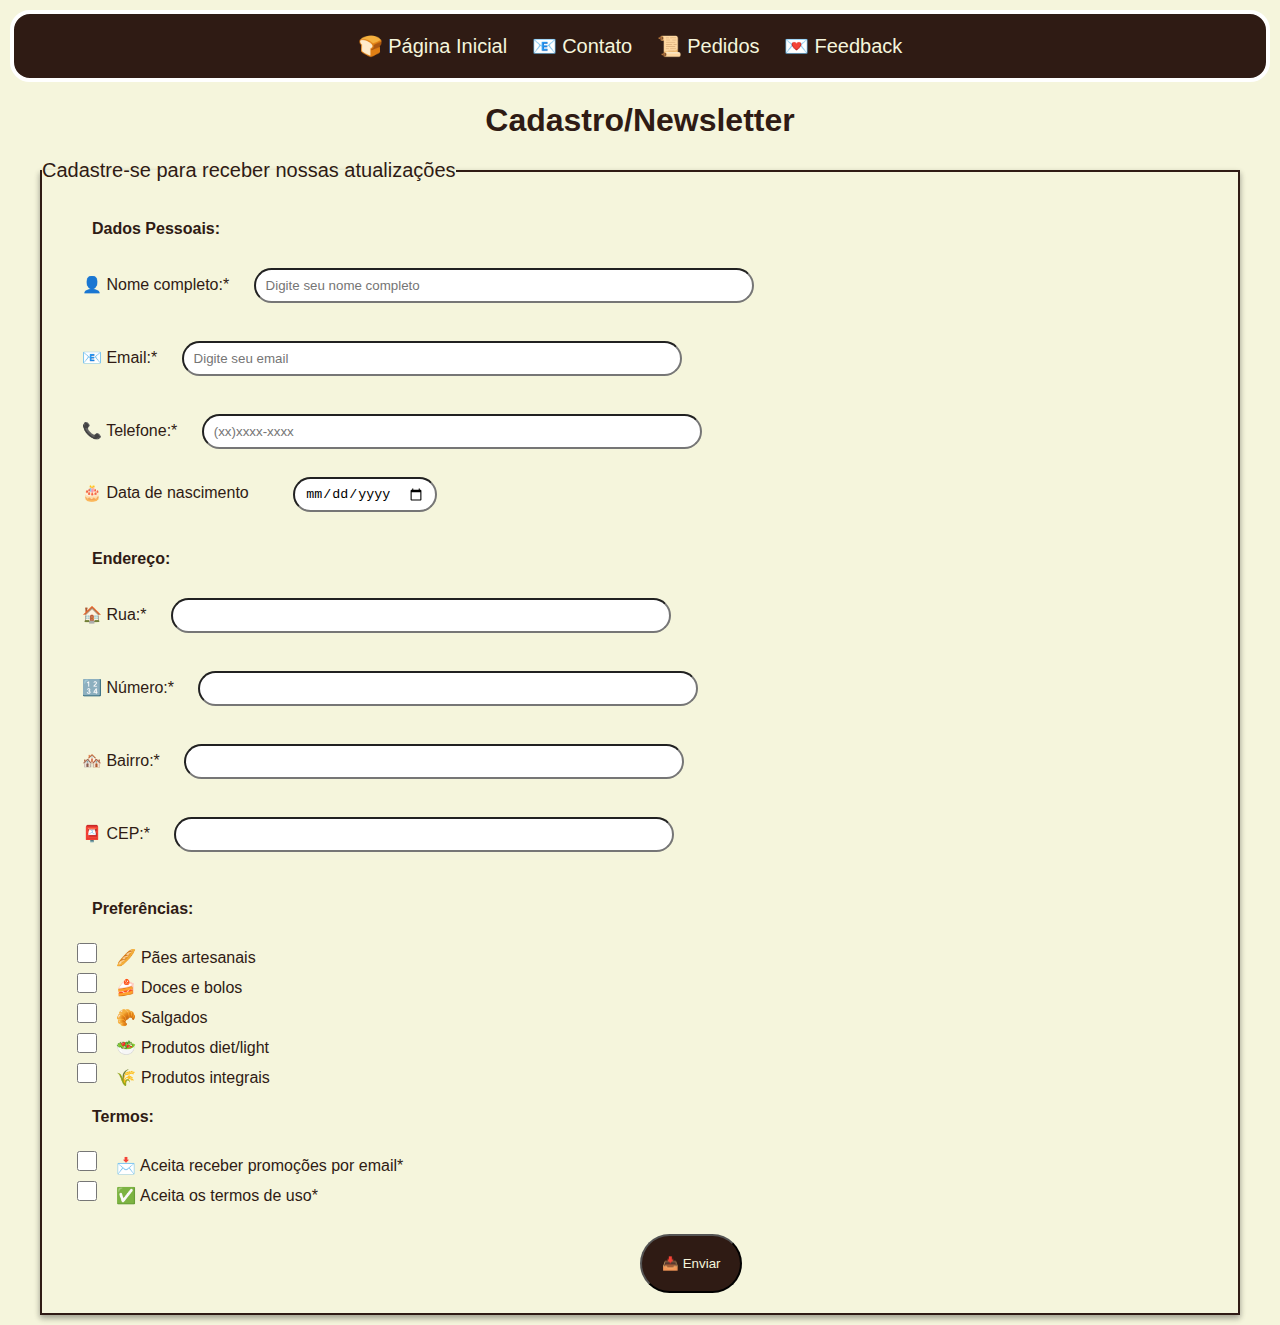
<file: cadastro.html>
<!DOCTYPE html>
<html lang="pt-BR">

<head>
    <meta charset="UTF-8">
    <meta name="viewport" content="width=device-width, initial-scale=1.0">
    <title> &#128221; Cadastro</title>
    <link rel="stylesheet" href="./css/style.css">
    <link rel="preconnect" href="https://fonts.googleapis.com">
    <link rel="preconnect" href="https://fonts.gstatic.com" crossorigin>
    <link
        href="https://fonts.googleapis.com/css2?family=Lobster+Two:ital,wght@0,400;0,700;1,400;1,700&family=SN+Pro:ital,wght@0,200..900;1,200..900&display=swap"
        rel="stylesheet">
</head>

<body>
    <header>
        <nav>
            <a href="./index.html"> 🍞 Página Inicial</a>
            <a href="./contato.html">&#128231; Contato</a>
            <a href="./pedidos.html">&#128220; Pedidos</a>
            <a href="./feedback.html">&#128140; Feedback</a>
        </nav>
    </header>

    <main>
        <h1>Cadastro/Newsletter</h1>
        <fieldset>
            <legend>Cadastre-se para receber nossas atualizações</legend>
            <br>

            <form>


                <div class="container">
                    <p><strong>Dados Pessoais:</strong></p>

                    <label for="nome" class="label-textos">👤 Nome completo:* </label>
                    <input type="text" id="nome" placeholder="Digite seu nome completo" class="input-textual">

                    <br><br>

                    <label for="email" class="label-textos">📧 Email:* </label>
                    <input type="email" id="email" placeholder="Digite seu email" class="input-textual">

                    <br><br>

                    <label for="telefone" class="label-textos">📞 Telefone:* </label>
                    <input type="tel" id="telefone" placeholder="(xx)xxxx-xxxx" pattern="\(\d{2}\)\d{4,5}-\d{4}"
                        required class="input-textual">

                    <br><br>

                    <label for="nascimento" class="label-textos">🎂 Data de nascimento</label>
                    <input type="date" id="nascimento" class="data">

                    <br><br>

                    <p><strong>Endereço:</strong></p>


                    <label for="rua" class="label-textos">🏠 Rua:* </label>
                    <input type="text" id="rua" required class="input-textual">

                    <br><br>

                    <label for="numero" class="label-textos">🔢 Número:* </label>
                    <input type="number" id="numero" required min="1" class="input-textual">

                    <br><br>

                    <label for="bairro" class="label-textos">🏘️ Bairro:* </label>
                    <input type="text" id="bairro" required class="input-textual">

                    <br><br>

                    <label for="cep" class="label-textos">📮 CEP:* </label>
                    <input type="text" id="cep" required pattern="[0-9]{5}-[0-9]{3}" class="input-textual">

                    <br><br>

                    <p><strong>Preferências:</strong></p>

                    <input type="checkbox" id="paes-artesanais">
                    <label for="paes-artesanais">🥖 Pães artesanais</label>
                    <br>
                    <input type="checkbox" id="doces-bolos">
                    <label for="doces-bolos">🍰 Doces e bolos</label>
                    <br>
                    <input type="checkbox" id="salgados">
                    <label for="salgados">🥐 Salgados</label>
                    <br>
                    <input type="checkbox" id="diet-light">
                    <label for="diet-light">🥗 Produtos diet/light</label>
                    <br>
                    <input type="checkbox" id="integrais">
                    <label for="integrais">🌾 Produtos integrais</label>
                    <br>

                    <p><strong>Termos:</strong></p>

                    <input type="checkbox" id="promocoes-email" required>
                    <label for="promocoes-email">📩 Aceita receber promoções por email* </label>

                    <br>
                    <input type="checkbox" id="termo-uso" required>
                    <label for="termo-uso">✅ Aceita os termos de uso* </label>

                    <br><br>

                    <input type="submit" value="&#128229; Enviar" class="botoes">
                </div>
            </form>

        </fieldset>
    </main>
</body>

</html>
</file>
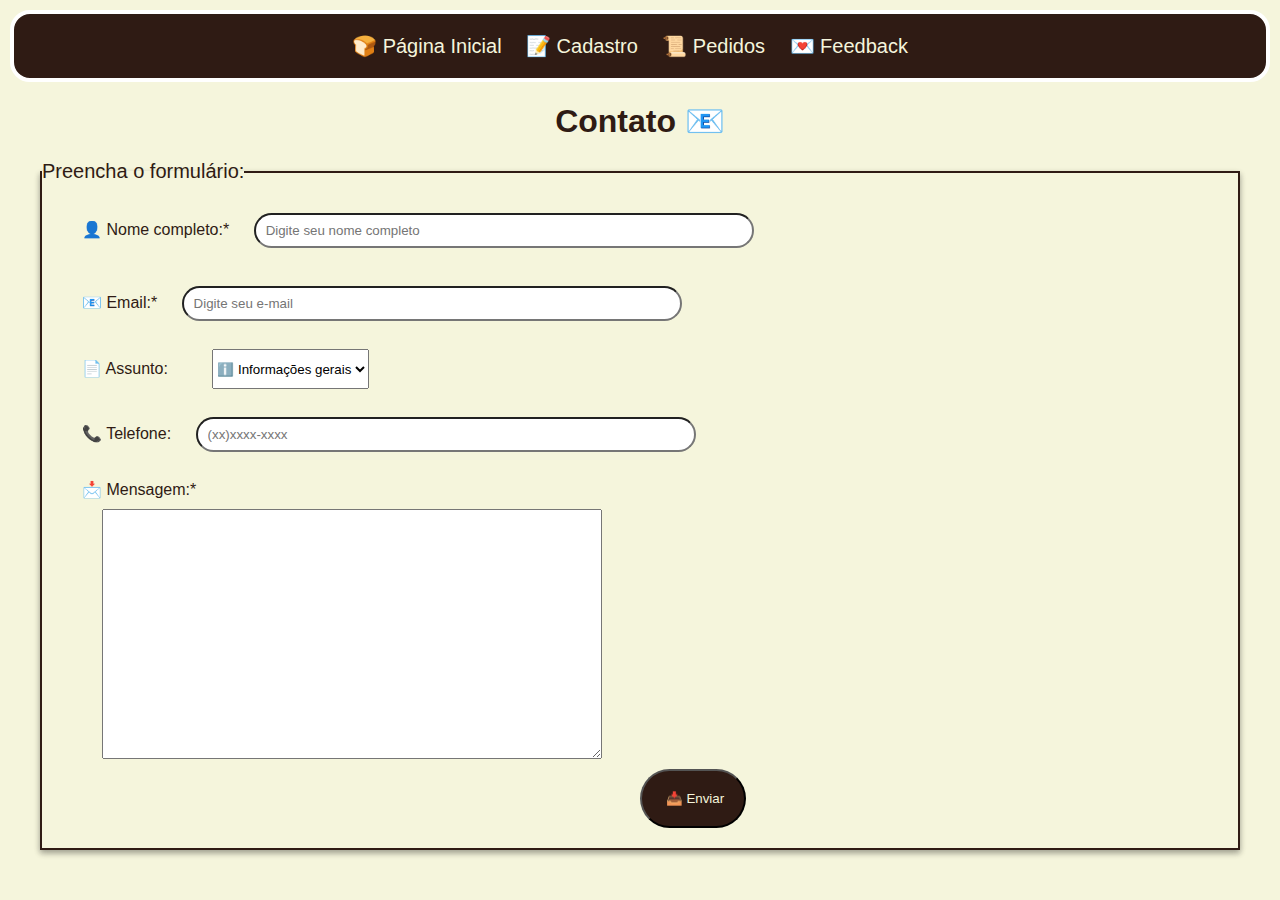
<file: contato.html>
<!DOCTYPE html>
<html lang="pt-BR">

<head>
    <meta charset="UTF-8">
    <meta name="viewport" content="width=device-width, initial-scale=1.0">
    <title> &#128231; Contato</title>
    <link rel="stylesheet" href="./css/style.css">
    <link rel="preconnect" href="https://fonts.googleapis.com">
    <link rel="preconnect" href="https://fonts.gstatic.com" crossorigin>
    <link
        href="https://fonts.googleapis.com/css2?family=Lobster+Two:ital,wght@0,400;0,700;1,400;1,700&family=SN+Pro:ital,wght@0,200..900;1,200..900&display=swap"
        rel="stylesheet">
</head>

<body>
    <header>    
        <nav>
            <a href="./index.html" >🍞 Página Inicial</a>
            <a href="./cadastro.html" >&#128221; Cadastro</a>
            <a href="./pedidos.html" >&#128220; Pedidos</a>
            <a href="./feedback.html" >&#128140; Feedback</a>
        </nav>
    </header>
    <main>
        <h1>Contato &#128231; </h1>

        <fieldset>
            <legend>Preencha o formulário:</legend>
            <form>

                <div class="container">
                
                <label for="nome" class="label-textos"> 👤 Nome completo:*</label>
                <input type="text" id="nome" placeholder="Digite seu nome completo" required class="input-textual">
                
                <br><br>
                
                <label for="email" class="label-textos"> 📧  Email:*</label>
                <input type="email" id="email" required placeholder="Digite seu e-mail" class="input-textual">
                
                <br><br>

                <label for="assunto" class="label-textos"> &#128196; Assunto:</label>
                <select id="assunto">
                    <option>ℹ️ Informações gerais</option>
                    <option>⚠️ Reclamação</option>
                    <option>💡 Sugestão</option>
                    <option>🌟 Elogio</option>
                    <option>🎂 Pedido especial</option>
                    <option>❓ Outros</option>
                </select>

                <br><br>

                <label for="telefone" class="label-textos"> &#128222; Telefone: </label>
                <input type="tel" id="telefone" pattern="\(\d{2}\)\d{4,5}-\d{4}" placeholder="(xx)xxxx-xxxx" class="input-textual">

                <br><br>

                <label for="mensagem" class="label-textos"> &#128233; Mensagem:*</label>
                <textarea id="mensagem" required minlength="10" placeholder="Digite aqui sua mensagem">
                </textarea>



            <input type="submit" value=" &#128229; Enviar" class="botoes">
                </div>
            </form>
    </fieldset>

    </main>

</body>

</html>
</file>
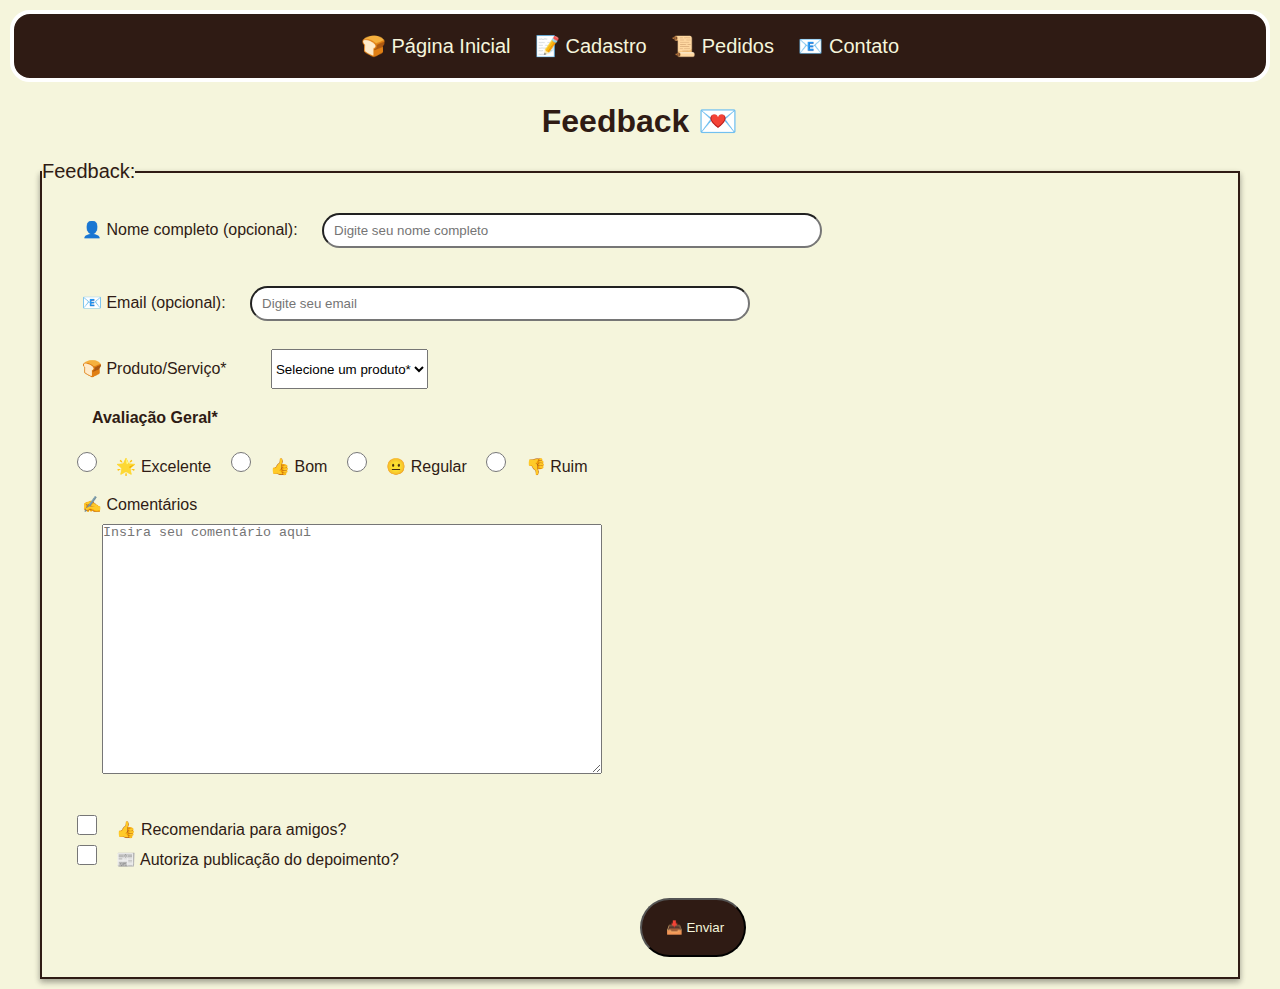
<file: feedback.html>
<!DOCTYPE html>
<html lang="pt-BR">
<head>
    <meta charset="UTF-8">
    <meta name="viewport" content="width=device-width, initial-scale=1.0">
    <title>&#128140; Feedback</title>
    <link rel="stylesheet" href="./css/style.css">
    <link rel="preconnect" href="https://fonts.googleapis.com">
    <link rel="preconnect" href="https://fonts.gstatic.com" crossorigin>
    <link
        href="https://fonts.googleapis.com/css2?family=Lobster+Two:ital,wght@0,400;0,700;1,400;1,700&family=SN+Pro:ital,wght@0,200..900;1,200..900&display=swap"
        rel="stylesheet">
</head>
<body>
    <header>
        <nav>
            <a href="./index.html">🍞 Página Inicial</a>
            <a href="./cadastro.html">&#128221; Cadastro</a>
            <a href="./pedidos.html">&#128220; Pedidos</a>
            <a href="./contato.html"> &#128231;  Contato</a>
        </nav>
    </header>

    <main>
        <h1>Feedback &#128140;</h1>
        <fieldset>
            <legend>Feedback: </legend>
            <form>
                <div class="container">
                <label for="nome">👤 Nome completo (opcional):</label>
                <input type="text" id="nome" placeholder="Digite seu nome completo">

                <br><br>
                
                <label for="email"> 📧 Email (opcional):</label>
                <input type="email" id="email" placeholder="Digite seu email">

                <br><br>

                <label for="produto">🍞 Produto/Serviço* </label>

                <select id="produto" required>
                    <option value="">Selecione um produto*</option>
                    <option value="">🥖 Pães tradicionais</option>
                    <option value="">🍰 Doces e bolos</option>
                    <option value="">🥐 Salgados</option>
                    <option value="">👥 Atendimento</option>
                    <option value="">🏠 Ambiente</option>
                    <option value="">💲 Preços</option>
                </select>

                <br>

                
                <!-- foi solicitado required no radio -->
                <p><strong>Avaliação Geral*</strong></p>


                <input type="radio" name="avaliacao" id="excelente">
                <label for="excelente">🌟 Excelente</label>

                <input type="radio" name="avaliacao" id="bom">
                <label for="bom">👍 Bom</label>

                <input type="radio" name="avaliacao" id="regular">
                <label for="regular">😐 Regular</label>

                <input type="radio" name="avaliacao" id="ruim">
                <label for="ruim">👎 Ruim</label>

                <br><br>

                <label for="comentarios">✍️ Comentários </label>
                <textarea id="comentarios" placeholder="Insira seu comentário aqui"></textarea>

                <br><br>

                <input type="checkbox" id="recomendacao">
                <label for="recomendacao">👍 Recomendaria para amigos? </label>

                <br>
                
                <input type="checkbox" id="autorizacao">
                <label for="autorizacao">📰 Autoriza publicação do depoimento? </label>

                <br><br>

                <input type="submit" value=" &#128229; Enviar" class="botoes">
                </div>
            </form>
        </fieldset>
    </main>
    
</body>
</html>
</file>
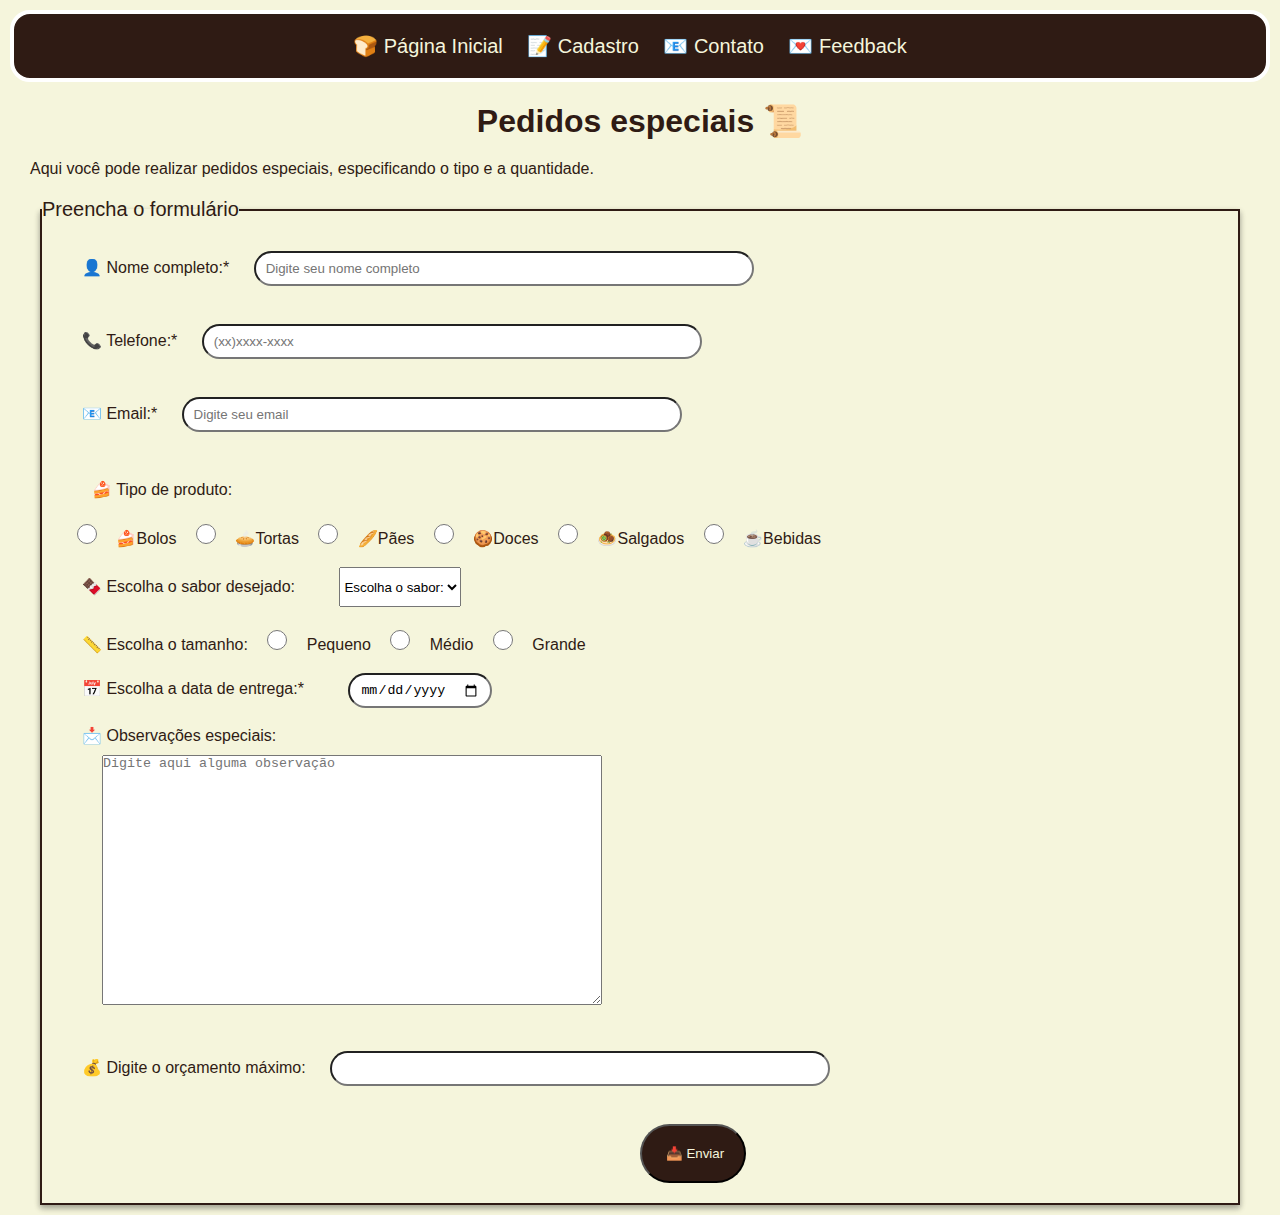
<file: pedidos.html>
<!DOCTYPE html>
<html lang="pt-BR">

<head>
    <meta charset="UTF-8">
    <meta name="viewport" content="width=device-width, initial-scale=1.0">
    <title> &#128220; Pedidos especiais</title>
    <link rel="stylesheet" href="./css/style.css">
    <link rel="preconnect" href="https://fonts.googleapis.com">
    <link rel="preconnect" href="https://fonts.gstatic.com" crossorigin>
    <link
        href="https://fonts.googleapis.com/css2?family=Lobster+Two:ital,wght@0,400;0,700;1,400;1,700&family=SN+Pro:ital,wght@0,200..900;1,200..900&display=swap"
        rel="stylesheet">
</head>

<body>
    <header>
        <nav>
            <a href="./index.html"> 🍞 Página Inicial</a>
            <a href="./cadastro.html">&#128221; Cadastro</a>
            <a href="./contato.html">&#128231; Contato</a>
            <a href="./feedback.html"> &#128140; Feedback</a>
        </nav>
    </header>

    <main>
        <h1>Pedidos especiais &#128220;</h1>
        <p>Aqui você pode realizar pedidos especiais, especificando o tipo e a quantidade.</p>
        <fieldset>
            <legend>Preencha o formulário </legend>
            <form>
                <div class="container">
                <label for="nome">👤 Nome completo:*</label>
                <input type="text" id="nome" placeholder="Digite seu nome completo" required>

                <br><br>

                <label for="telefone">📞 Telefone:* </label>
                <input type="tel" id="telefone" placeholder="(xx)xxxx-xxxx" pattern="\(\d{2}\)\d{4,5}-\d{4}" required>

                <!-- \( → abre parênteses (
                        \d{2} → dois dígitos do DDD
                        \) → fecha parênteses )
                        \d{4,5} → número com 4 ou 5 dígitos (fixo ou celular)
                    - → hífen
                    \d{4} → últimos 4 dígitos -->

                <br><br>

                <label for="email"> 📧 Email:*</label>
                <input type="email" id="email" placeholder="Digite seu email" required>

                <br><br>

                <p> 🍰 Tipo de produto:</p>

                <input type="radio" id="tipo_bolo" name="tipo_produto">
                <label for="tipo_bolo">🍰Bolos</label>

                <input type="radio" id="tipo_torta" name="tipo_produto">
                <label for="tipo_torta">🥧Tortas </label>

                <input type="radio" id="tipo_pão" name="tipo_produto">
                <label for="tipo_pão">🥖Pães </label>

                <input type="radio" id="tipo_doce" name="tipo_produto">
                <label for="tipo_doce">🍪Doces </label>

                <input type="radio" id="tipo_salgados" name="tipo_produto">
                <label for="tipo_salgados">🧆Salgados </label>

                <input type="radio" id="tipo_bebidas" name="tipo_produto">
                <label for="tipo_bebidas">☕Bebidas </label>

                <br><br>

                <label for="sabor"> &#127851; Escolha o sabor desejado:</label>
                <select id="sabor">
                    <option value=""> Escolha o sabor:</option>
                    <option value=""> &#127851; Chocolate</option>
                    <option value=""> &#127827; Morango</option>
                    <option value=""> &#127856; Baunilha</option>
                </select>

                <br><br>

                <label> 📏 Escolha o tamanho:</label>
                <input type="radio" name="tamanho" id="pequeno">
                <label for="pequeno">Pequeno</label>

                <input type="radio" name="tamanho" id="medio">
                <label for="medio">Médio</label>

                <input type="radio" name="tamanho" id="grande">
                <label for="grande">Grande</label>

                <br><br>

                <label for="data_de_entrega">📅 Escolha a data de entrega:* </label>
                <input type="date" id="data_de_entrega" required>

                <br><br>

                <label for="observacoes">&#128233; Observações especiais: </label>
                <textarea  id="observacoes" placeholder="Digite aqui alguma observação "></textarea>

                <br><br>

                <label for="orcamento">&#128176; Digite o orçamento máximo: </label>
                <input type="number"  id="orcamento" min="1">

                <br><br>

                <input type="submit" value=" &#128229; Enviar" class="botoes">
                </div>
            </form>
        </fieldset>
    </main>

</body>

</html>
</file>
<file: css/style.css>
/* variaveis */
:root {
    --cor-fundo: #F5F5DC;
    --cor-primaria: #8B4513;
    --cor-secundária: #D2691E;
    --cor-texto: #2F1B14;
    --cor-destaque: #FF8C00;
    --bordas: solid 4px white;
    --margin-padrão: 20px;
    --sombra-padrão: rgba(0, 0, 0, 0.24) 0px 3px 8px;

}


/* reset do estilo da pagina */


* {
    margin: 0;
    padding: 0;
    box-sizing: border-box;
}

body {
    background-color: var(--cor-fundo);
    margin: 10px;
    color: var(--cor-texto);
    font-family: "SN Pro", sans-serif;



}

.body-index {
    text-align: center;
}

header {
    background-color: var(--cor-texto);
    padding: 20px;
    position: sticky;
    z-index: 10;
    top: 0;
    width: 100%;
    border: var(--bordas);
    border-radius: 20px;
}

.logo-whatsapp {
    position: fixed;
    bottom: 5%;
    right: 5%;
    width: 80px;
}

.imagem-whatsapp {
    width: 100px;
}

nav {
    text-align: center;


}

a {
    color: var(--cor-fundo);
    margin-right: var(--margin-padrão);
    text-align: center;
    text-decoration: none;
    font-size: 20px;

}

a:hover {
    color: var(--cor-destaque);
}


h1 {
    text-align: center;
    margin: var(--margin-padrão);

}

.nome-pagina-principal {
    color: var(--cor-fundo);

}

h1:hover {
    color: var(--cor-destaque);
}

.banner {
    background-color: #8B4513;
        /* background-image: url("../imagens/produtos/café.jpg"); */
    /* background-repeat: no-repeat; */
    /* background-position: top right; */
    height: 45vh;
    display: flex;
    justify-content: space-between;


}

.banner p {
    color: #F5F5DC;
    
}

.banner img {
    opacity: 0.4;
    
}
.banner div {
    align-self: center;
}

/* .banner div { */
    /* width: 30%; */
    /* text-align: left; */
    /* margin: 30px; */
/* } */

h2 {
    color: var(--cor-destaque);
    margin: var(--margin-padrão);
    font-size: 30px;
}

section {
    margin-top: 30px;
}

/* caixa pai contendo os cards dos produtos */
.produtos {
    display: grid;
    grid-template-columns: repeat(3, 1fr);
    gap: 20px;

}

.produtos .pesquisar-produto {
    grid-column: 1/4;
}

.card-produtos {
    border: solid #D2691E;
    border-radius: 10px;
    box-shadow: rgba(0, 0, 0, 0.24) 0px 3px 8px;
}

.card-produtos img {
    width: 80%;
    height: 25vh;
}

.card-produtos h4 {
    margin-top: 30px;

}

.card-produtos button {
    border-radius: 15px;
    padding: 20px;
    margin-bottom: 10px;
    background-color: #2F1B14;
    color: #F5F5DC;
    border: #F5F5DC solid;
}

.card-produtos button:hover {
        background-color: #D2691E;
}

table {
    border-collapse: collapse;
    margin: 30px;



}

table:hover {
    box-shadow: var(--sombra-padrão);
}

th,
td {
    border: var(--bordas);
    padding: 10px;
}

th {
    background-color: var(--cor-secundária);
    color: var(--cor-fundo);


}

p {
    margin: var(--margin-padrão);
}

ul {
    margin: var(--margin-padrão);
    list-style: none;
}

.imagem-padaria,
.imagem-produtos,
.video {
    margin: var(--margin-padrão);
    border: var(--bordas);
    border-radius: 20px;
}

.imagem-padaria:hover,
.imagem-produtos:hover,
.video:hover {
    box-shadow: var(--sombra-padrão);

}

address {
    margin: var(--margin-padrão);
}



/* iframe {  */
/* height: 15vw;  */
/* width: 100%; */
/* }  */
#sobre {

    display: flex;
    /* grid-template-columns: repeat(3, 6fr); */
    gap: 10px;
    /* grid-template-rows: 90vh; */
    background-color: #8B4513;
    color: #F5F5DC;

}

.sobre-titulo-imagem {
    grid-row: 1/2;
}

.video {
    width: 80%;
    height: 40%;
    margin: 20px;


}


.nome-pagina-principal {
    font-family: "Lobster Two", sans-serif;
    font-size: 50px;
}


.logo {
    border-radius: 50%;
    width: 10%;
    height: 20%;
    display: inline;

}

footer {
    border: var(--bordas);
    background-color: var(--cor-texto);
    color: var(--cor-fundo);
    border-radius: 45px;
    height: 45vh;
}

footer h2 {
    color: var(--cor-destaque);
}

footer th {
    background-color: var(--cor-secundária);
    color: var(--cor-texto);
}


.imagem-padaria {
    width: 80%;
    /* height: 60%; */
    /* margin-left: 10%; */
}

.galeria {
    display: grid;
    grid-template-columns: repeat(3, 2fr);

}

.galeria img {
    width: 80%;
}


.link-voltar-topo {
    color: var(--cor-fundo);
   


}

.flex {
    display: flex;
    justify-content: space-around;
}

   .flex nav {
        align-self: center;
    }

       .flex h1 {
        align-self: center;
    }
#horarios {
    text-align: center;
}



/* estilização de formulários */
form {
    margin: 20px;

}

.botoes {
    padding: 20px;
    background-color: #2F1B14;
    color: #F5F5DC;
    border-radius: 30px;
    display: block;
    margin-top: 10px;
    margin-left: 50%;
}

.botoes:hover {
    background-color: var(--cor-primaria);
}

fieldset {

    border: solid 2px #2F1B14;
    margin-left: 30px;
    margin-right: 30px;
    box-shadow: rgba(0, 0, 0, 0.16) 0px 3px 6px, rgba(0, 0, 0, 0.23) 0px 3px 6px;


}

legend {
    font-size: 20px;

}

label {
    margin: 10px;

}

input[type="text"],
input[type="tel"],
input[type="email"],
input[type="number"] {

    width: 500px;
    height: 35px;
    border-radius: 20px;
    padding: 10px;
    background-color: white;
    margin: 10px;
    /* display: block; */
}

select {
    height: 40px;
    margin-left: 30px;
}

textarea {
    height: 250px;
    width: 500px;
    margin-top: 10px;
    margin-left: 30px;
    display: block;
}

input[type="date"] {
    margin-left: 30px;
    height: 35px;
    border-radius: 20px;
    padding: 10px
}

input[type="checkbox"],
input[type="radio"] {
    width: 20px;
    height: 20px;
    padding: 10px;
    background-color: white;
    margin: 5px;
}

.container {
    max-width: 1200px;
    margin: 0 auto;
    padding-left: 10px;
    padding-right: 10px;
}


@media (max-width:768px) {

    body {
        margin-left: 20px;
    }

    .flex {
        display: flex;
        flex-direction: column;
        justify-content: center;
    }

 
    .produtos {
        display: flex;
        flex-direction: column;
        justify-content: center;

    }

    #sobre {

        display: grid;
        grid-template-columns: repeat(1, 6fr);
        gap: 20px;
        grid-template-rows: 80vh;

    }

    .sobre-titulo-imagem {
        height: auto;
    }

    .videos {
        margin-top: 80px;
        height: 80vh;
    }

    table {
        font-size: 11px;
    }

    input[type="text"] {
        width: 80%;
    }

    .banner img {
    display: none;
    
}

    footer {
        height: 90vh;
    }
}
</file>
